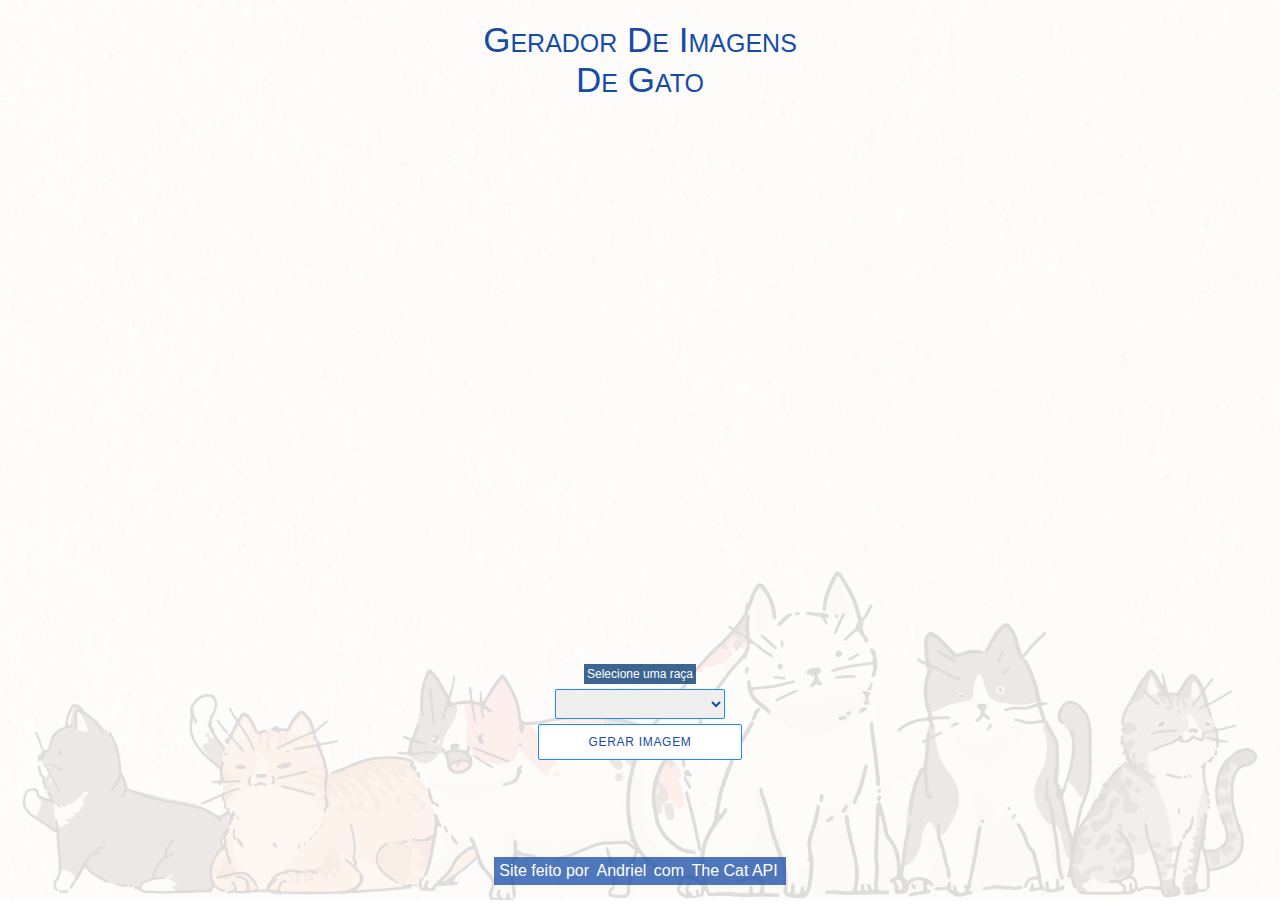
<file: index.html>
<!DOCTYPE html>
<html lang="pt-br">
<head>
    <meta charset="UTF-8">
    <meta name="viewport" content="width=device-width, initial-scale=1.0">
    <title>thecatAPI</title>
    <link rel="stylesheet" href="style.css">
    <meta name="author" content="Andriel Saletti da Silva">
    <meta name="keywords" content="gatos, imagens, gerador, gif, felinos, fofura, pelos">
    <meta name="description" content="Gerador de imagens de gato">

</head>
<body>
    <header>
        <h1>Gerador de imagens <br> de Gato</h1>
    </header>

    <main>
        <div class="principal">
            <div id="imagem-gato1">
                <div id="imagem-gato"></div>
                <button class="btnx">Abrir em tela cheia</button>
            </div>
        </div>
    </main>

    <div class="btns">
        <div style="display: flex; flex-direction: column; justify-content: center; align-items: center; height: min-content;">
            <label for="selecionar-raça">Selecione uma raça</label>
            <select id="selecionar-raça" style="outline: none;"></select>
        </div>

        <button id="pesquisar-por-raça" class="btn-shine">
            <span>Gerar imagem</span>
        </button>
    </div>

    <footer>
        <p>Site feito por <span class="span">Andriel</span> com <a style="color: black; text-decoration: none;" target="_blank" href="https://thecatapi.com/"><span class="span">The Cat API</span></a></p>
    </footer>


    <script src="javascript.js"></script>
</body>
</html>
</file>
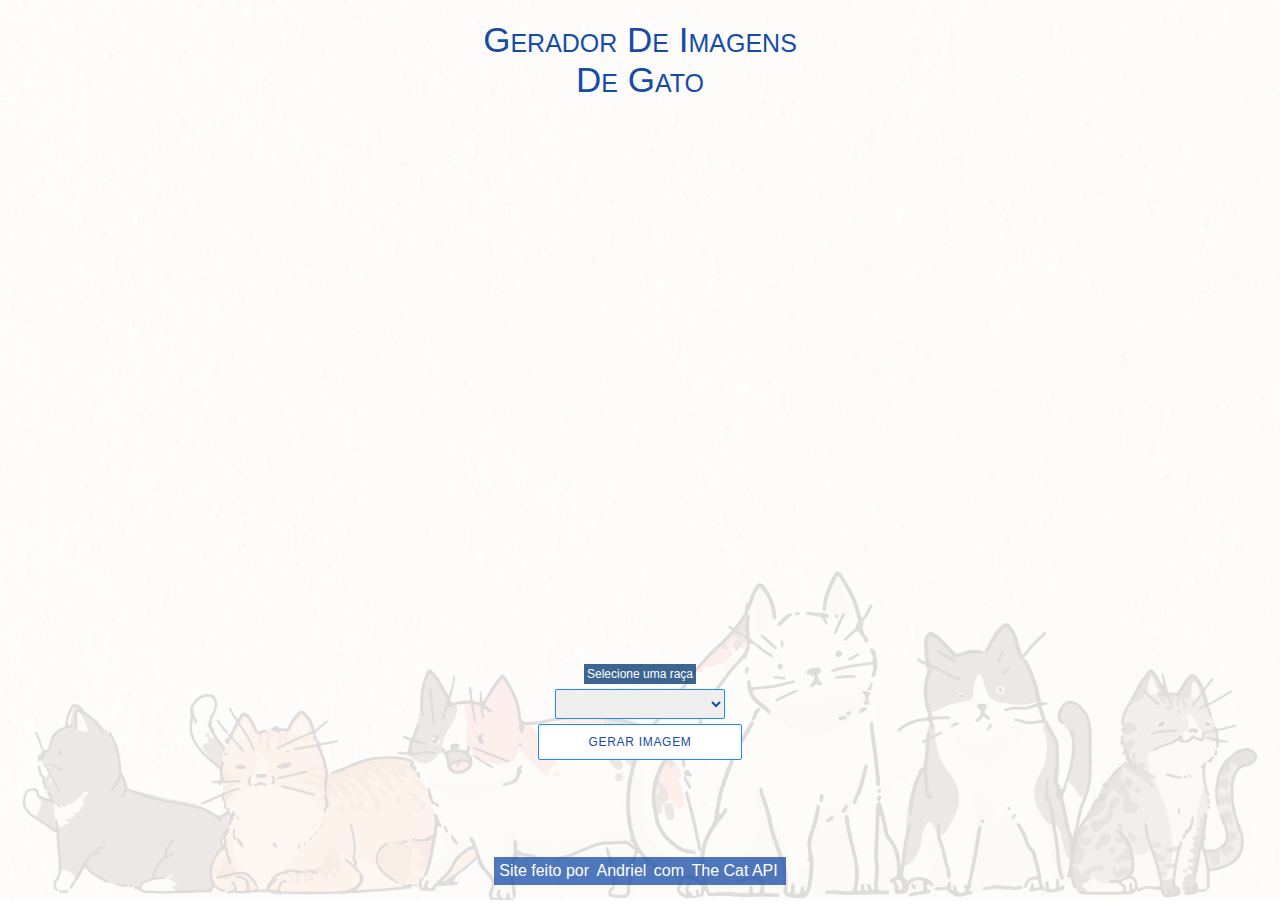
<file: teste/index.html>
<!DOCTYPE html>
<html lang="pt-br">
<head>
    <meta charset="UTF-8">
    <meta name="viewport" content="width=device-width, initial-scale=1.0">
    <title>thecatAPI</title>
    <link rel="stylesheet" href="style.css">

    <!-- CSS and Meta tags are typically placed within the head section -->

</head>
<body>
    <header>
        <h1>Gerador de imagens <br> de Gato</h1>
    </header>

    <main>
        <div class="principal">
            <div id="imagem-gato1">
                <div id="imagem-gato"></div>
                <button class="btnx">Abrir em tela cheia</button>
            </div>
        </div>
    </main>

    <div class="btns">
        <!-- This div contains elements related to user interaction -->
        <div style="display: flex; flex-direction: column; justify-content: center; align-items: center; height: min-content;">
            <label for="selecionar-raça">Selecione uma raça</label>
            <select id="selecionar-raça" style="outline: none;"></select>
        </div>

        <button id="pesquisar-por-raça" class="btn-shine">
            <span>Gerar imagem</span>
        </button>
    </div>

    <footer>
        <p>Site feito por <span class="span">Andriel</span> com <a style="color: black; text-decoration: none;" target="_blank" href="https://thecatapi.com/"><span class="span">The Cat API</span></a></p>
    </footer>

    <!-- JavaScript is typically placed at the end of the body for better performance -->

    <script src="javascript.js"></script>
</body>
</html>
</file>
<file: style.css>
* {
  margin: 0;
  padding: 0;
  font-family: 'Segoe UI', Tahoma, Geneva, Verdana, sans-serif;
  font-weight: 300;
}

body {
  overflow: hidden;
  background-image: url(imagens/1697773020824\(1\).png);
  background-repeat: no-repeat;
  background-position: center bottom;
  background-size: cover;
  background-attachment: fixed;
}

header {
  width: 100vw;
  height: 10vh;
  text-align: center;
  display: flex;
  flex-wrap: wrap;
  flex-direction: row;
  justify-content: center;
  align-items: center;
}

h1 {
  font-size: 35px;
  text-transform: capitalize;
  font-variant: small-caps;
  font-weight: 400;
  color: #164ca7;
  margin-top: 20px;
}

main {
  width: 100vw;
  height: 61.5vh;
}

.principal {
  display: flex;
  flex-direction: column;
  height: 100%;
  align-items: center;
  justify-items: center;
  justify-content: center;
}

#imagem-gato1 {
  margin-top: 50px;
  width: 100vw;
  display: flex;
  flex-direction: row;
  justify-content: center;
  align-items: center;
}

select {
  margin: 5px;
  margin-top: 25px;
  border: 1px solid #1d89ff;
  color: #164ca7;
  padding-left: 2px;
  font-weight: 400;
  border-radius: 2px;
  width: 170px;
  padding-left: 10px;
  transition: 0.3s;
  height:30px;
}

select:hover {
  background-color: #164ba7c1;
  color: #fff;
  transition: 0.3s;
  animation: storm1261 0.7s ease-in-out both;
}

.btns {
  height: 20vh;
  width: 100vw;
  display: flex;
  flex-direction: column;
  justify-content: space-around;
  align-items: center;
}

#pesquisar-por-raça {
  width: 204px;
  height: 38px;
}

.btn-shine {
  position: relative;
  margin: 0;
  padding: 17px 35px;
  outline: none;
  font-family: 'Segoe UI', Tahoma, Geneva, Verdana, sans-serif;
  display: flex;
  justify-content: center;
  align-items: center;
  cursor: pointer;
  text-transform: uppercase;
  background-color: #fff;
  border: 1px solid rgba(22, 76, 167, 0.6);
  border-radius: 2px;
  color: #1d89ff;
  font-weight: 400;
  z-index: 0;
  overflow: hidden;
  transition: all 0.3s cubic-bezier(0.02, 0.01, 0.47, 1);
}

@keyframes rotate624 {
  0% {
    transform: rotate(0deg) translate3d(0, 0, 0);
  }

  25% {
    transform: rotate(3deg) translate3d(0, 0, 0);
  }

  50% {
    transform: rotate(-3deg) translate3d(0, 0, 0);
  }

  75% {
    transform: rotate(1deg) translate3d(0, 0, 0);
  }

  100% {
    transform: rotate(0deg) translate3d(0, 0, 0);
  }
}

@keyframes storm1261 {
  0% {
    transform: translate3d(0, 0, 0) translateZ(0);
  }

  25% {
    transform: translate3d(4px, 0, 0) translateZ(0);
  }

  50% {
    transform: translate3d(-3px, 0, 0) translateZ(0);
  }

  75% {
    transform: translate3d(2px, 0, 0) translateZ(0);
  }

  100% {
    transform: translate3d(0, 0, 0) translateZ(0);
  }
}

.btn-shine span {
  color: #164ca7;
  font-size: 12px;
  font-weight: 500;
  letter-spacing: 0.7px;
}

.btn-shine:hover {
  animation: rotate624 0.7s ease-in-out both;
  background-color: #164ba7c1;
}

.btn-shine:hover span {
  animation: storm1261 0.7s ease-in-out both;
  animation-delay: 0.06s;
  color: #fff;
}

.btn-shine {
  border: 1px solid;
  overflow: hidden;
  position: relative;
}

.btn-shine span {
  z-index: 20;
}

footer {
  width: 100vw;
  height: 10vh;
  display: flex;
  justify-content: center;
  align-items: center;
}

footer > p{

  background-color: #164ba7c1;
  padding: 5px;
  color: #fff;

}
.span{
  transition: .3s;
  padding: 3px;
  cursor: pointer;
  color: #fff;

}
.span:hover{
  background-color: #164ba7ad;
  color: #fff;
  transition: .3s;
  border-radius: 2px;
}

h1 {
  font-size: 35px;
  text-transform: capitalize;
  font-variant: small-caps;
  font-weight: 400;
  color: #164ca7;
}

main {
  width: 100vw;
  height: 70vh;
}

#pesquisar-por-raça {
  width: 204px;
  height: 38px;
}

.principal {
  display: flex;
  flex-direction: column;
  height: 88%;
  align-items: center;
  justify-items: center;
  justify-content: center;
}

#imagem-gato1 {
  margin-top: 50px;
  display: flex;
  flex-direction: row;
  justify-content: center;
  align-items: center;
  position: relative;
  width: min-content;
}

.btns {
  height: 10vh;
  width: 100vw;
  display: flex;
  flex-direction: column;
  justify-content: space-between;
  align-items: center;
  margin-top: -56px;
  margin-bottom: 8vh;
}

.btnx {
  position: absolute;
  right: 5px;
  bottom: 9px;
  display: none;
  color: rgba(0, 0, 0, 0);
  background-color: #ffffff00;
  border: none;
  padding: 0px 2px;
  transition: 0.2s;
}

#imagem-gato1:hover .btnx {
  position: absolute;
  right: 5px;
  bottom: 9px;
  color: #14467c;
  background-color: #ffffff92;
  border-radius: 1px;
  font-weight: bold;
  font-size: 12px;
  transition: 0.2s;
  border: 1px solid #1d89ff;
}

label {
  margin-bottom: -20px;
  font-size: 12px;
  background-color: #14467cd4;
  color: #fff;
  padding: 3px;
}

footer {
  width: 100vw;
  height: 8vh;
}

@media screen and (max-width: 1366px) {
  h1 {
      font-size: 35px;
      text-transform: capitalize;
      font-variant: small-caps;
      font-weight: 400;
      color: #164ca7;
  }

  main {
      width: 100vw;
      height: 70vh;
  }

  #pesquisar-por-raça {
      width: 204px;
      height: 38px;
  }

  .principal {
      display: flex;
      flex-direction: column;
      height: 88%;
      align-items: center;
      justify-items: center;
      justify-content: center;
  }

  #imagem-gato1 {
      margin-top: 50px;
      display: flex;
      flex-direction: row;
      justify-content: center;
      align-items: center;
      position: relative;
      width: min-content;
  }

  .btns {
      height: 10vh;
      width: 100vw;
      display: flex;
      flex-direction: column;
      justify-content: space-between;
      align-items: center;
      margin-top: -56px;
      margin-bottom: 9vh;
  }

  .btnx {
      position: absolute;
      right: 5px;
      bottom: 9px;
      display: none;
      color: rgba(0, 0, 0, 0);
      background-color: #ffffff00;
      border: none;
      padding: 0px 2px;
      transition: 0.2s;
  }

  #imagem-gato1:hover .btnx {
      position: absolute;
      right: 5px;
      bottom: 9px;
      color: #14467c;
      background-color: #ffffff92;
      border-radius: 1px;
      font-weight: bold;
      font-size: 12px;
      transition: 0.2s;
      border: 1px solid #1d89ff;
  }

  label {
      margin-bottom: -20px;
      font-size: 12px;
      background-color: #14467cd4;
      color: #fff;
      padding: 3px;
  }

  footer {
      width: 100vw;
      height: 8vh;
  }
}

@media screen and (max-width: 500px) {
  img {
      margin-top: 80px;
      width: 88vw;
      border-radius: 10px;
  }

  main {
      width: 100vw;
      height: 70vh;
  }

  .btns {
      height: 10vh;
      width: 100vw;
      display: flex;
      flex-direction: column;
      justify-content: space-between;
      align-items: center;
  }

  h1 {
      font-size: 30px;
      text-transform: capitalize;
      font-variant: small-caps;
      font-weight: 400;
      color: #164ca7;
  }

  .principal {
    display: flex;
    flex-direction: column;
    height: 77%;
    align-items: center;
    justify-items: center;
    justify-content: center;
}
}
</file>
<file: teste/style.css>
* {
  margin: 0;
  padding: 0;
  font-family: 'Segoe UI', Tahoma, Geneva, Verdana, sans-serif;
  font-weight: 300;
}

body {
  overflow: hidden;
  background-image: url(imagens/1697773020824\(1\).png);
  background-repeat: no-repeat;
  background-position: center bottom;
  background-size: cover;
  background-attachment: fixed;
}

header {
  width: 100vw;
  height: 10vh;
  text-align: center;
  display: flex;
  flex-wrap: wrap;
  flex-direction: row;
  justify-content: center;
  align-items: center;
}

h1 {
  font-size: 35px;
  text-transform: capitalize;
  font-variant: small-caps;
  font-weight: 400;
  color: #164ca7;
  margin-top: 20px;
}

main {
  width: 100vw;
  height: 61.5vh;
}

.principal {
  display: flex;
  flex-direction: column;
  height: 100%;
  align-items: center;
  justify-items: center;
  justify-content: center;
}

#imagem-gato1 {
  margin-top: 50px;
  width: 100vw;
  display: flex;
  flex-direction: row;
  justify-content: center;
  align-items: center;
}

select {
  margin: 5px;
  margin-top: 25px;
  border: 1px solid #1d89ff;
  color: #164ca7;
  padding-left: 2px;
  font-weight: 400;
  border-radius: 2px;
  width: 170px;
  padding-left: 10px;
  transition: 0.3s;
  height:30px;
}

select:hover {
  background-color: #164ba7c1;
  color: #fff;
  transition: 0.3s;
  animation: storm1261 0.7s ease-in-out both;
}

.btns {
  height: 20vh;
  width: 100vw;
  display: flex;
  flex-direction: column;
  justify-content: space-around;
  align-items: center;
}

#pesquisar-por-raça {
  width: 204px;
  height: 38px;
}

.btn-shine {
  position: relative;
  margin: 0;
  padding: 17px 35px;
  outline: none;
  font-family: 'Segoe UI', Tahoma, Geneva, Verdana, sans-serif;
  display: flex;
  justify-content: center;
  align-items: center;
  cursor: pointer;
  text-transform: uppercase;
  background-color: #fff;
  border: 1px solid rgba(22, 76, 167, 0.6);
  border-radius: 2px;
  color: #1d89ff;
  font-weight: 400;
  z-index: 0;
  overflow: hidden;
  transition: all 0.3s cubic-bezier(0.02, 0.01, 0.47, 1);
}

@keyframes rotate624 {
  0% {
    transform: rotate(0deg) translate3d(0, 0, 0);
  }

  25% {
    transform: rotate(3deg) translate3d(0, 0, 0);
  }

  50% {
    transform: rotate(-3deg) translate3d(0, 0, 0);
  }

  75% {
    transform: rotate(1deg) translate3d(0, 0, 0);
  }

  100% {
    transform: rotate(0deg) translate3d(0, 0, 0);
  }
}

@keyframes storm1261 {
  0% {
    transform: translate3d(0, 0, 0) translateZ(0);
  }

  25% {
    transform: translate3d(4px, 0, 0) translateZ(0);
  }

  50% {
    transform: translate3d(-3px, 0, 0) translateZ(0);
  }

  75% {
    transform: translate3d(2px, 0, 0) translateZ(0);
  }

  100% {
    transform: translate3d(0, 0, 0) translateZ(0);
  }
}

.btn-shine span {
  color: #164ca7;
  font-size: 12px;
  font-weight: 500;
  letter-spacing: 0.7px;
}

.btn-shine:hover {
  animation: rotate624 0.7s ease-in-out both;
  background-color: #164ba7c1;
}

.btn-shine:hover span {
  animation: storm1261 0.7s ease-in-out both;
  animation-delay: 0.06s;
  color: #fff;
}

.btn-shine {
  border: 1px solid;
  overflow: hidden;
  position: relative;
}

.btn-shine span {
  z-index: 20;
}

footer {
  width: 100vw;
  height: 10vh;
  display: flex;
  justify-content: center;
  align-items: center;
}

footer > p{

  background-color: #164ba7c1;
  padding: 5px;
  color: #fff;

}
.span{
  transition: .3s;
  padding: 3px;
  cursor: pointer;
  color: #fff;

}
.span:hover{
  background-color: #164ba7ad;
  color: #fff;
  transition: .3s;
  border-radius: 2px;
}

h1 {
  font-size: 35px;
  text-transform: capitalize;
  font-variant: small-caps;
  font-weight: 400;
  color: #164ca7;
}

main {
  width: 100vw;
  height: 70vh;
}

#pesquisar-por-raça {
  width: 204px;
  height: 38px;
}

.principal {
  display: flex;
  flex-direction: column;
  height: 88%;
  align-items: center;
  justify-items: center;
  justify-content: center;
}

#imagem-gato1 {
  margin-top: 50px;
  display: flex;
  flex-direction: row;
  justify-content: center;
  align-items: center;
  position: relative;
  width: min-content;
}

.btns {
  height: 10vh;
  width: 100vw;
  display: flex;
  flex-direction: column;
  justify-content: space-between;
  align-items: center;
  margin-top: -56px;
  margin-bottom: 8vh;
}

.btnx {
  position: absolute;
  right: 5px;
  bottom: 9px;
  display: none;
  color: rgba(0, 0, 0, 0);
  background-color: #ffffff00;
  border: none;
  padding: 0px 2px;
  transition: 0.2s;
}

#imagem-gato1:hover .btnx {
  position: absolute;
  right: 5px;
  bottom: 9px;
  color: #14467c;
  background-color: #ffffff92;
  border-radius: 1px;
  font-weight: bold;
  font-size: 12px;
  transition: 0.2s;
  border: 1px solid #1d89ff;
}

label {
  margin-bottom: -20px;
  font-size: 12px;
  background-color: #14467cd4;
  color: #fff;
  padding: 3px;
}

footer {
  width: 100vw;
  height: 8vh;
}

@media screen and (max-width: 1366px) {
  h1 {
      font-size: 35px;
      text-transform: capitalize;
      font-variant: small-caps;
      font-weight: 400;
      color: #164ca7;
  }

  main {
      width: 100vw;
      height: 70vh;
  }

  #pesquisar-por-raça {
      width: 204px;
      height: 38px;
  }

  .principal {
      display: flex;
      flex-direction: column;
      height: 88%;
      align-items: center;
      justify-items: center;
      justify-content: center;
  }

  #imagem-gato1 {
      margin-top: 50px;
      display: flex;
      flex-direction: row;
      justify-content: center;
      align-items: center;
      position: relative;
      width: min-content;
  }

  .btns {
      height: 10vh;
      width: 100vw;
      display: flex;
      flex-direction: column;
      justify-content: space-between;
      align-items: center;
      margin-top: -56px;
      margin-bottom: 9vh;
  }

  .btnx {
      position: absolute;
      right: 5px;
      bottom: 9px;
      display: none;
      color: rgba(0, 0, 0, 0);
      background-color: #ffffff00;
      border: none;
      padding: 0px 2px;
      transition: 0.2s;
  }

  #imagem-gato1:hover .btnx {
      position: absolute;
      right: 5px;
      bottom: 9px;
      color: #14467c;
      background-color: #ffffff92;
      border-radius: 1px;
      font-weight: bold;
      font-size: 12px;
      transition: 0.2s;
      border: 1px solid #1d89ff;
  }

  label {
      margin-bottom: -20px;
      font-size: 12px;
      background-color: #14467cd4;
      color: #fff;
      padding: 3px;
  }

  footer {
      width: 100vw;
      height: 8vh;
  }
}

@media screen and (max-width: 500px) {
  img {
      margin-top: 80px;
      width: 88vw;
      border-radius: 10px;
  }

  main {
      width: 100vw;
      height: 70vh;
  }

  .btns {
      height: 10vh;
      width: 100vw;
      display: flex;
      flex-direction: column;
      justify-content: space-between;
      align-items: center;
  }

  h1 {
      font-size: 30px;
      text-transform: capitalize;
      font-variant: small-caps;
      font-weight: 400;
      color: #164ca7;
  }

  .principal {
    display: flex;
    flex-direction: column;
    height: 77%;
    align-items: center;
    justify-items: center;
    justify-content: center;
}
}
</file>
